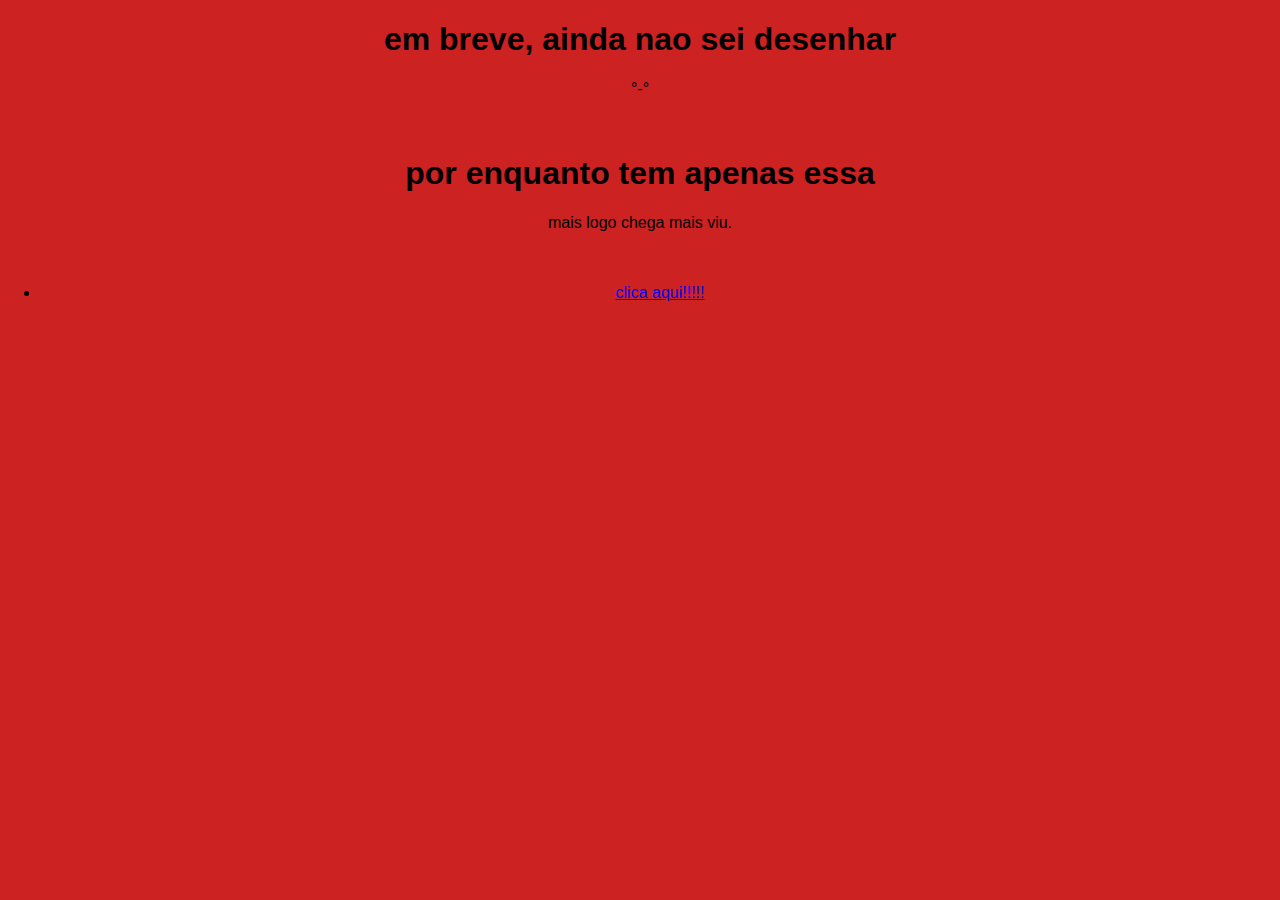
<file: index.html>
<!DOCTYPE html>
<html lang="pt-br">
<head>
    <meta charset="UTF-8">
    <meta name="viewport" content="width=device-width, initial-scale=1.0">
    <title>fanarts feitas por mim!</title>
    <link rel="stylesheet"href="style.css">

</head>
<body>
     <h1>em breve,  ainda nao sei desenhar</h1>
       <p> °-° </p>
<main>
    <section>
        <h1>por enquanto tem apenas essa</h1>
         <p>mais logo chega mais viu.</p>
    </section>
   </main>
 <header>    
   <nav>
     <ul>
       <li><a href="file:///C:/Users/camil/OneDrive/Documentos/site%20zin%20de%20vava/index.htm">clica aqui!!!!!</a></li> 
     </ul>
   </nav>
 </header>

 </body>
</html>
</file>
<file: style.css>
body{ font-family: Arial, Helvetica, sans-serif;
     background-color: rgb(204, 34, 34); 
     text-align: center; } 
     
h1{ color: rgb(0, 0, 0); }
p{ color: rgb(0, 0, 0);}



body{
    font-family: sans-serif;
    margin: 0%;
}



img{
    max-width: 100%;
    height: auto;
    display: block;
    margin: 20px auto;
}
 
section{
    padding: 20px;
    text-align: center;
}

.container-imagem {
    position:relative;
    width: 200 Xpx;
    height: 200 Ypx;
    overflow: hidden;
}
.cortina {
    position: absolute;
    top: 0;
    width:50%;
    height:100%;
    background-color: black;
    transition: width 1s ease-in-out;
}

.cortina-esquerda {
    left: 0%;
}
.cortina-direita {
    right: 0%;
}
.aberta .cortina {
    width: 0%;
}
</file>
